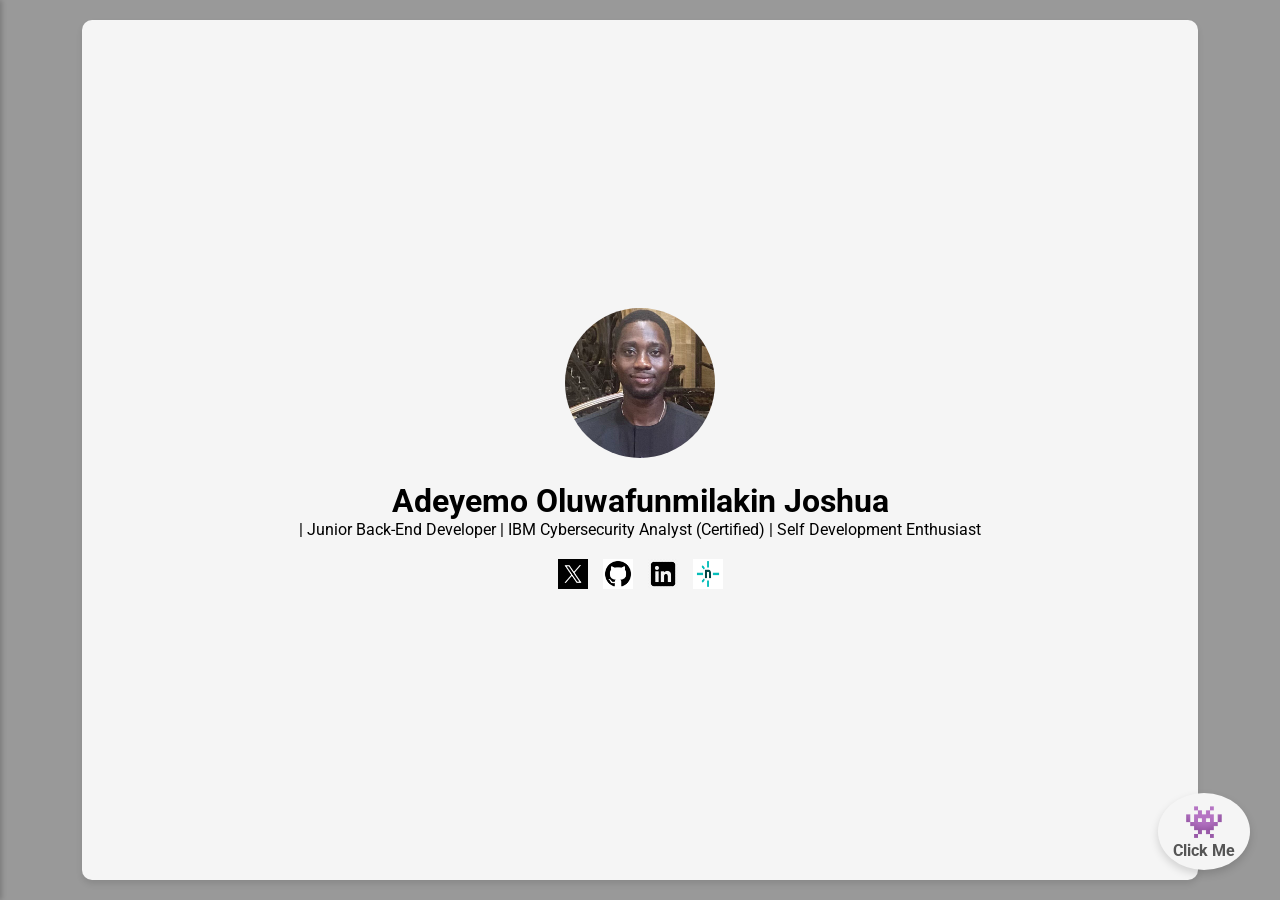
<file: index.html>
<!DOCTYPE html>
<html lang="en">
<head>
    <meta charset="UTF-8">
    <meta name="viewport" content="width=device-width, initial-scale=1.0">
    <title>Adeyemo's Portfolio</title>
    <link href="https://fonts.googleapis.com/css2?family=Orbitron&display=swap" rel="stylesheet">
    <link rel="stylesheet" href="style.css">
    <link rel="stylesheet" href="https://cdnjs.cloudflare.com/ajax/libs/font-awesome/6.0.0/css/all.min.css" integrity="sha512-9usAa10IRO0HhonpyAIVpjrylPvoDwiPUiKdWk5t3PyolY1cOd4DSE0Ga+ri4AuTroPR5aQvXU9xC6qOPnzFeg==" crossorigin="anonymous" referrerpolicy="no-referrer" />
</head>
<body>
   <div> <span id="clock" style="font-size: 0.9em; color: gray;"></span></div>

    <!-- Collapsible Sidebar -->
<div class="dashboard" id="dashboard">
    <button class="dashboard-toggle" id="dashboard-toggle">
      ☰
    </button>
    <div class="dashboard-content">
      <a href="mailto:yourmail@example.com">Contact Me</a>
      <a href="certifications.html">Certifications</a>
      <div class="social-media">
        <a href="https://twitter.com/yourprofile" target="_blank">Twitter</a>
        <a href="https://github.com/yourprofile" target="_blank">GitHub</a>
        <a href="https://linkedin.com/in/yourprofile" target="_blank">LinkedIn</a>
      </div>
    </div>
  </div>
  
    <div class="background-overlay"></div>


    <!-- Main Container -->
    <div class="container">

        <!-- Swipe Up Animation Section -->
        <div class="intro-section">
            <div class="profile">
                <img src="/img/profile-picture.jpg" alt="Profile Picture" class="profile-img">
                <h1>Adeyemo Oluwafunmilakin Joshua</h1>
                <p>| Junior Back-End Developer | IBM Cybersecurity Analyst (Certified) | Self Development Enthusiast</p>
            </div>
            
            <!-- Social Media Icons -->
            <div class="social-media">
              <a href="https://x.com/biglaxe?s=21" target="_blank" class="social-icon" id="twitter"><img src="/img/x-icon.png" alt="Twitter"></a>
              <a href="https://github.com/joshylak" target="_blank" class="social-icon" id="github"><img src="/img/github-icon.png" alt="GitHub"></a>
              <a href="https://www.linkedin.com/in/oluwafunmilakin-adeyemo-b55530224?utm_source=share&utm_campaign=share_via&utm_content=profile&utm_medium=ios_app" target="_blank" class="social-icon" id="linkedin"><img src="/img/Linkedin-icon.png" alt="LinkedIn"></a>
              <a href="https://app.netlify.com/teams/joshylak" target="_blank" class="social-icon" id="netlify"><img src="/img/netlify-icon.png" alt="Netlify"></a>
          </div>

            <!-- Swipe Up Button -->
            <div class="swipe-up">
                <span>👾</span>
                <p>Click Me</p>
            </div>
           

        

        <!-- Full Portfolio Section -->
        <div class="portfolio-content" id="portfolio-content">
            <h2>My Work</h2>

            <!-- Project 1 -->
            <div class="project-card">
                <p>A simple QR Code Generator that instantly converts your text or URLs into QR codes.</p>
                <button onclick="window.open('https://lakinsqrcodegenerator.netlify.app/', '_blank')">View Project</button>
            </div>

            <!-- Project 2 -->
            <div class="project-card">
            <p>A multi-currency converter that supports over 100 currencies and updates rates in real-time using a foreign exchange rate API.</p>
                <button onclick="window.open('https://currencyconverterxyx.netlify.app/', '_blank')">View Project</button>
            </div>

            <!-- Project 3 -->
            <div class="project-card">
                <p>backend authentication system project for sign up and signin</p>
                <button onclick="window.open('https://auth-system-o5y3.onrender.com/', '_blank')">View Project</button>
            </div>

             <!-- Project 4 -->
             <div class="project-card">
                <p>yo-mama jokes engine prepare to laugh</p>
                <button onclick="window.open('https://yo-mama-aint-funny.netlify.app/', '_blank')">View Project</button>
            </div>

            <!-- Project 5 --> 
            <div class="project-card">
                <p>WORLD CLOCK </p>
                <button onclick="window.open('https://worldclocktim.netlify.app/', '_blank')">View Project</button>
            </div>
            <!-- Extra Info -->
            <div class="extra-info">
                <h3>My Technical Experience and Skills</h3>
                <button class="expand-btn">Show More</button>
                <div class="expandable-text hidden">
                    <p>
                        I am skilled in front-end web development, with expertise in HTML, CSS, and basic JavaScript, allowing me to create responsive and engaging websites. I am currently learning back-end development using Node.js and Express.js to build scalable server-side applications, aiming to become a full-stack developer. Additionally, I am proficient in computer software and system diagnostics, enabling me to troubleshoot and maintain optimal system performance. I am passionate about providing innovative online solutions and have experience helping clients solve digital challenges, which has strengthened my problem-solving and communication skills.
                    </p>
                </div>

                <h3>My Goals and Vision for the Future</h3>
                <button class="expand-btn">Show More</button>
                <div class="expandable-text hidden">
                    <p>
                        I aspire to become a proficient full-stack engineer, combining front-end and back-end skills to build smart, scalable web applications. I'm passionate about using AI, like machine learning and automation, to create more adaptive solutions. My goal is to develop affordable tools and apps that help small businesses streamline operations and access powerful technology.
                    </p>
                </div>

                <h3>My Hobbies</h3>
                <button class="expand-btn">Show More</button>
                <div class="expandable-text hidden">
                    <p>
                        I am a passionate UFC fan who admires the discipline and strategy of the fighters. Physical fitness is a key part of my life, helping me stay healthy, focused, and resilient. I enjoy reading self-development books to continuously improve myself. I also love animals, which teaches me empathy and responsibility. Lastly, I value maintaining a neat appearance as it reflects professionalism and boosts confidence.
                    </p>
                </div>

                <div style="text-align: center; margin-top: 30px;">
                    <button onclick="window.location.href='certification.html'" class="view-cert-btn">Click to View Certifications</button>
                </div>
            </div>
        </div>
    </div>

    <!-- JavaScript -->
    <script src="script.js"></script>
</body>
</html>
</file>
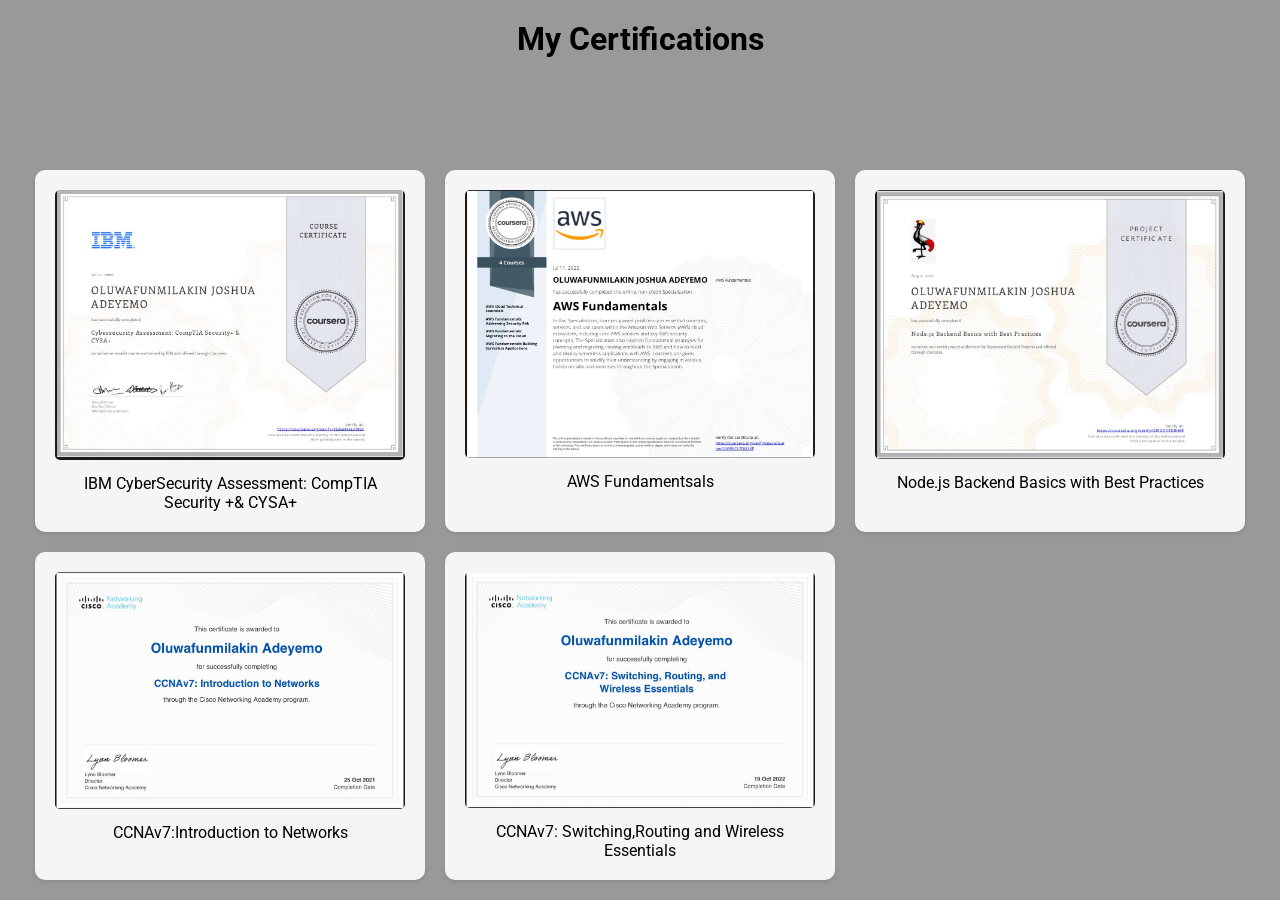
<file: certification.html>
<!DOCTYPE html>
<html lang="en">
<head>
    <meta charset="UTF-8">
    <meta name="viewport" content="width=device-width, initial-scale=1.0">
    <title>Certifications</title>
    <link rel="stylesheet" href="style.css">
</head>
<body>
    <div class="background-overlay"></div>
    <div class="container">
        <h1>My Certifications</h1>
        <section class="certifications-grid">
            <!-- Add your certificate images or details here -->
            <div class="certificate-card">
                <img src="/img/comptia security.jpg" alt="Certificate 1">
                <p>IBM CyberSecurity Assessment: CompTIA Security +& CYSA+</p>
            </div>
            <div class="certificate-card">
                <img src="/img/aws fundamental.jpg" alt="Certificate 2">
                <p>AWS Fundamentsals</p>
            </div>
            <div class="certificate-card">
                <img src="/img/node js.jpg" alt="Certificate 3">
                <p>Node.js Backend Basics with Best Practices</p>
            </div>
            <div class="certificate-card">
                <img src="/img/introduction to network.jpg" alt="Certificate 4">
                <p>CCNAv7:Introduction to Networks</p>
            </div>
            <div class="certificate-card">
                <img src="/img/switching and routing.jpg" alt="Certificate 5">
                <p>CCNAv7: Switching,Routing and Wireless Essentials</p>
            </div>
            <!-- Add more certificate cards as needed -->
        </section>
    </div>
</body>
</html>
</file>
<file: style.css>
/* General Reset */
/* Orbitron Font Import */
@import url('https://fonts.googleapis.com/css2?family=Orbitron&display=swap');
@import url('https://fonts.googleapis.com/css?family=Roboto:100&display=swap');

/* General Reset */
* {
  margin: 0;
  padding: 0;
  box-sizing: border-box;
}

* {
    margin: 0;
    padding: 0;
    box-sizing: border-box;
  }
  
  body {
    background-color: black;
    background-image: radial-gradient(white, transparent 2px), radial-gradient(white, transparent 2px);
    background-size: 50px 50px, 100px 100px;
    background-position: 0 0, 25px 25px;
    color: white; /* Ensure text is visible on the black background */
    font-family: 'Roboto', sans-serif;
    overflow-x: hidden;
    position: relative;
    transition: background-color 0.3s ease, color 0.3s ease;
  }

/* Default Light Mode Styles */
body {
    background-color: #ffffff;
    color: #000000;
    transition: background-color 0.3s ease, color 0.3s ease;
}

/* Dark Mode Styles */
body.dark-mode {
    background-color: #121212;
    color: #ffffff;
}

/* Remove Background Image */
.background-overlay {
    background: none; /* Removes any background image */
}

/* Theme Toggle Button */
.theme-toggle {
    position: fixed;
    top: 10px;
    left: 10px; /* Move to the left-hand side */
    z-index: 1000; /* Ensure it stays on top */
}

#theme-toggle-btn {
    padding: 10px;
    cursor: pointer;
    border: none;
    border-radius: 50%;
    background-color: #007bff;
    color: #ffffff;
    font-size: 20px;
    transition: background-color 0.3s ease, transform 0.2s ease;
    box-shadow: 0 4px 6px rgba(0, 0, 0, 0.1);
}

#theme-toggle-btn:hover {
    background-color: #0056b3;
    transform: scale(1.1); /* Slight zoom effect on hover */
}
    
/* Collapsible Dashboard Styles */
.dashboard {
    position: fixed;
    top: 0;
    left: 0;
    height: 100%;
    width: 250px;
    background-color: rgba(245, 245, 245, 0.9); /* whitesmoke with opacity */
    box-shadow: 2px 0 5px rgba(0, 0, 0, 0.2);
    z-index: 1000;
    overflow-x: hidden;
    transition: transform 0.3s ease-in-out;
    transform: translateX(-250px); /* Hide by default */
}

.dashboard.open {
    transform: translateX(0); /* Slide in when open */
}

.dashboard-toggle {
    position: absolute;
    top: 20px;
    right: -40px; /* Position to the left of the dashboard */
    background-color: rgba(245, 245, 245, 0.9);
    border: none;
    color: black;
    padding: 10px;
    cursor: pointer;
    border-radius: 5px;
    transition: background-color 0.3s ease;
}

.dashboard-toggle:hover {
    background-color: rgba(220, 220, 220, 0.9); /* Lighter whitesmoke */
}

.dashboard-content {
    padding: 20px;
    display: flex;
    flex-direction: column;
    gap: 15px;
}

.dashboard-content a {
    color: black;
    text-decoration: none;
    display: block;
    padding: 10px;
    border-radius: 5px;
    transition: background-color 0.3s ease;
}

.dashboard-content a:hover {
    background-color: rgba(220, 220, 220, 0.9); /* Lighter whitesmoke */
}

.dashboard-content .social-media {
    margin-top: 10px;
    display: flex;
    justify-content: space-around;
}
  
  /* Container */
  .container {
    height: 100vh;
    display: flex;
    flex-direction: column;
    justify-content: space-between;
    align-items: center;
    padding: 20px;
  }
  
  /* Intro Section */
  .intro-section {
    display: flex;
    flex-direction: column;
    justify-content: center;
    align-items: center;
    height: 100%;
    text-align: center;
    background-color:whitesmoke;
    border-radius: 10px;
    box-shadow: 0 4px 6px rgba(0, 0, 0, 0.1);
    padding: 40px;
    width: 90%;
  }
  
  .profile-img {
    width: 150px;
    height: 150px;
    border-radius: 50%;
    object-fit: cover;
    margin-bottom: 20px;
  }
  
  .social-media {
    display: flex;
    gap: 15px;
    margin-top: 20px;
  }
  
  .social-icon img {
    width: 30px;
    height: 30px;
    transition: transform 0.3s;
  }
  
  .social-icon:hover img {
    transform: scale(1.1);
  }
  
  .swipe-up {
    position: fixed;
    bottom: 30px;
    right: 30px;
    font-size: 24px;
    cursor: pointer;
    color: #0077ff;
    font-weight: bold;
    text-decoration: none;
    transition: transform 0.3s, color 0.3s;
    z-index: 999;
    background-color: whitesmoke;
    padding: 10px 15px;
    border-radius: 50%;
    box-shadow: 0 4px 8px rgba(0, 0, 0, 0.15);
    text-align: center;
    animation: bounce 1.5s infinite;
  }

  .swipe-up span {
    display: block;
    font-size: 2rem;
    color: #333;
  }

  .swipe-up p {
    margin: 0;
    font-size: 1rem;
    color: #555;
    font-weight: bold;
  }

  .swipe-up:hover {
    transform: translateY(-4px);
    color:darkgray;
  }
  
  .swipe-up:hover {
    transform: translateY(-3px);
  }

/* Swipe Up and Swipe Down Buttons */
.swipe-up, .swipe-down {
    text-align: center;
    animation: bounce 1.5s infinite;
    cursor: pointer;
}

.swipe-up span, .swipe-down span {
    display: block;
    font-size: 2rem;
    color: #333;
}

.swipe-up p, .swipe-down p {
    margin: 0;
    font-size: 1rem;
    color: #555;
    font-weight: bold;
}

/* Explosive Animation */
@keyframes explode {
    0% {
        transform: scale(1) rotate(0deg);
        opacity: 1;
    }
    50% {
        transform: scale(1.5) rotate(180deg);
        opacity: 0.5;
    }
    100% {
        transform: scale(3) rotate(360deg);
        opacity: 0;
    }
}

/* Add a class for the explosive effect */
.swipe-up.explosive {
    animation: explode 0.6s ease-out forwards;
}
  
  /* Portfolio Content */
  .portfolio-content {
    display: none;
    background-color: whitesmoke;
    padding: 40px;
    border-radius: 10px;
    width: 90%;
    margin-top: 30px;
    text-align: center;
    box-shadow: 0 4px 6px rgba(0, 0, 0, 0.1);
  }
  
  h2 {
    color:darkgray;
    margin-bottom: 20px;
  }
  
  /* Animation */
  /* Animation for showing portfolio */
@keyframes zoomIn {
  0% {
      transform: scale(0.5) rotate(45deg);
      opacity: 0;
  }
  100% {
      transform: scale(1) rotate(0deg);
      opacity: 1;
  }
}

/* Animation for hiding portfolio */
@keyframes zoomOut {
  0% {
      transform: scale(1) rotate(0deg);
      opacity: 1;
  }
  100% {
      transform: scale(0.5) rotate(45deg);
      opacity: 0;
  }
}

/* Fade-in effect */
@keyframes fadeIn {
  0% {
      opacity: 0;
  }
  100% {
      opacity: 1;
  }
}

/* Fade-out effect */
@keyframes fadeOut {
  0% {
      opacity: 1;
  }
  100% {
      opacity: 0;
  }
}

/* Animation for expandable text */
@keyframes slideDown {
    from {
        max-height: 0;
        opacity: 0;
    }
    to {
        max-height: 500px; /* Adjust based on content size */
        opacity: 1;
    }
}

@keyframes slideUp {
    from {
        max-height: 500px; /* Adjust based on content size */
        opacity: 1;
    }
    to {
        max-height: 0;
        opacity: 0;
    }
}

/* Bounce Animation */
@keyframes bounce {
    0%, 20%, 50%, 80%, 100% {
        transform: translateY(0);
    }
    40% {
        transform: translateY(-10px);
    }
    60% {
        transform: translateY(-5px);
    }
}

/* Expandable Text Styles */
.expandable-text {
    overflow: hidden;
    max-height: 0;
    transition: max-height 0.5s ease-out, opacity 0.5s ease-out;
}

.expandable-text.show {
    animation: slideDown 0.5s ease-out forwards;
}

.expandable-text.hide {
    animation: slideUp 0.5s ease-in forwards;
}

/* Portfolio Content Styles */
.portfolio-content {
  display: none;
  background-color: whitesmoke;
  padding: 40px;
  border-radius: 10px;
  width: 90%;
  margin-top: 30px;
  text-align: center;
  box-shadow: 0 4px 6px rgba(0, 0, 0, 0.1);
}
.hidden {
  display: none;
}
  .work-button:hover {
    transform: scale(1.05);
  }
  .background-overlay {
    position: fixed;
    top: 0;
    left: 0;
    width: 100%;
    height: 100%;
    background-color: rgba(0, 0, 0, 0.4); /* dark overlay */
    z-index: -1;
  }
  .project-card {
    background-color: whitesmoke;
    padding: 20px;
    margin-bottom: 30px;
    border-radius: 12px;
    box-shadow: 0 4px 6px rgba(0, 0, 0, 0.08);
    text-align: center;
  }
  
  .project-card p {
    font-size: 16px;
    margin-bottom: 10px;
  }
  
  .project-card button {
    background-color:black;
    color: whitesmoke;
    border: none;
    padding: 10px 20px;
    margin-bottom: 10px;
    border-radius: 8px;
    cursor: pointer;
    transition: background 0.3s;
  }
  
  .project-card button:hover {
    background-color: black;
  }
  
  .project-card a {
    display: block;
    margin-bottom: 10px;
    color: black;
    text-decoration: none;
  }
  
  .project-card a:hover {
    text-decoration: underline;
  }
  
  .project-img {
    width: 100%;
    max-width: 400px;
    height: auto;
    border-radius: 8px;
    margin-top: 10px;
  }
  
  .extra-info {
    margin-top: 50px;
    text-align: left;
    background-color: whitesmoke;
    padding: 30px;
    border-radius: 12px;
    box-shadow: 0 4px 6px rgba(0, 0, 0, 0.1);
  }
  
  .extra-info h3 {
    color: black;
    margin-top: 20px;
  }
  
  .extra-info p {
    font-size: 16px;
    margin-top: 5px;
  }

  /* Certifications Page Styles */
.certifications-grid {
    display: grid;
    grid-template-columns: repeat(auto-fit, minmax(300px, 1fr));
    gap: 20px;
    margin-top: 20px;
}

.certificate-card {
    background-color: whitesmoke;
    padding: 20px;
    border-radius: 10px;
    box-shadow: 0 2px 4px rgba(0, 0, 0, 0.1);
    text-align: center;
}

.certificate-card img {
    max-width: 100%;
    height: auto;
    border-radius: 5px;
    margin-bottom: 10px;
}
</file>
